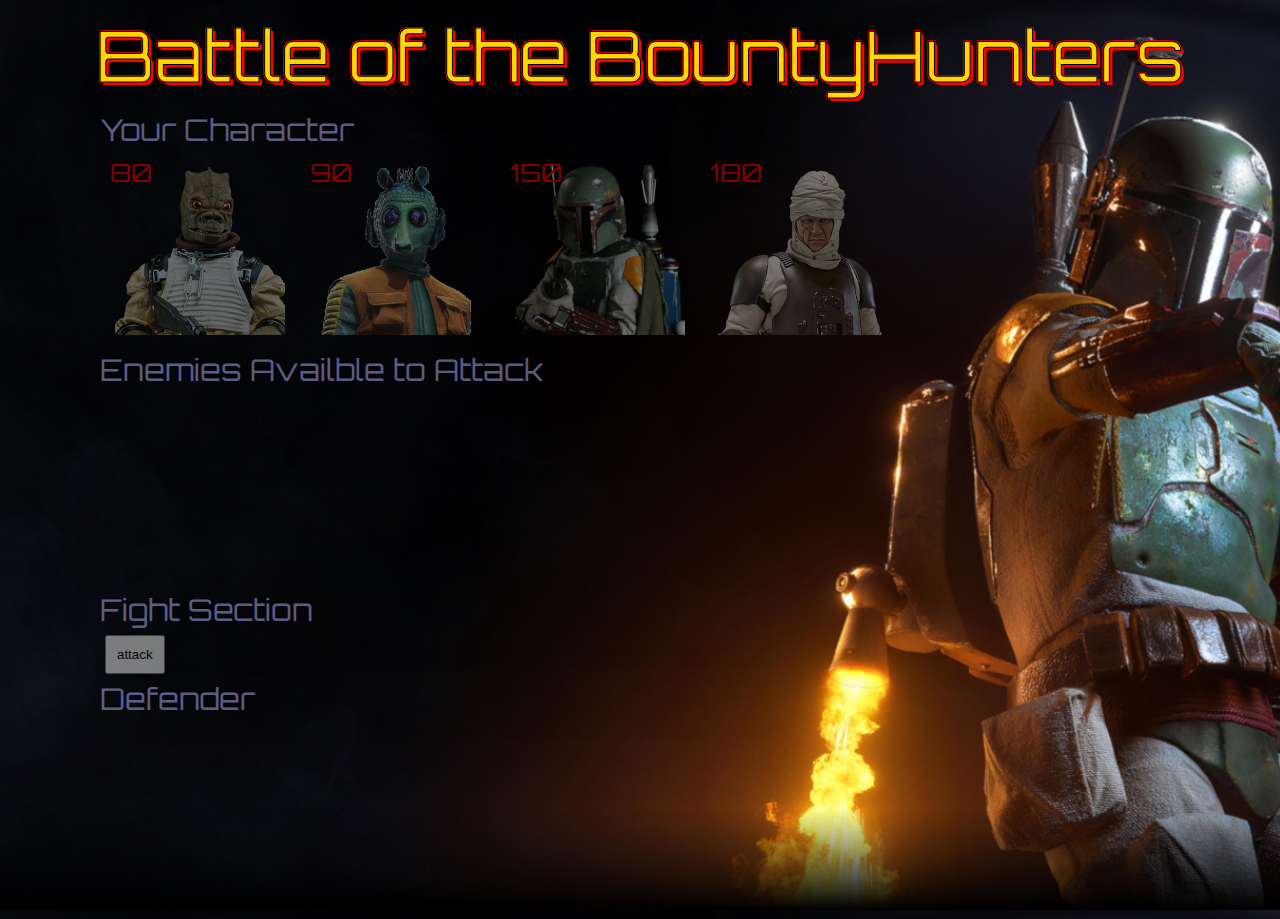
<file: index.html>
<!DOCTYPE html>
<html lang="en-us">
  <head>
    <meta charset="UTF-8">
    <title>Battle of the BountyHunters RPG</title>
    <link rel="stylesheet" type="text/css" href="assets/css/reset.css">
    <link rel="stylesheet" type="text/css" href="assets/css/css.css"> 
    <!--Cool Football style font-->
    <link href="https://fonts.googleapis.com/css?family=Orbitron" rel="stylesheet">
    <!--  link to the jQuery Library -->
  <script src="https://cdnjs.cloudflare.com/ajax/libs/jquery/3.2.1/jquery.min.js"></script>
  </head>
  <body>
      <h1>Battle of the BountyHunters</h1>
      <div id="container">
          <div id="chooseplayer">
             Your Character 
          </div>
          <div id="playerField1">
              <div id="Bossk" class="one" data-hp="80" data-atk="10" data-catk="16" data-hpB="80">
                 Bossk
              </div>
              <div id="Greedo" class="one" data-hp="90" data-atk="8" data-catk="15" data-hpB="90">
                 Greedo
              </div>
              <div id="BobbaFett" class="one" data-hp="150" data-atk="3" data-catk="8" data-hpB="150">
                 BobbaFett
              </div>
              <div id="Dengar" class="one" data-hp="180" data-atk="2" data-catk="7" data-hpB="180">
                 Dengar
              </div>
          </div>
          <div id="enemy">
              Enemies Availble to Attack
          </div>
          <div id="enemyField">
              
          </div>
          <div id="fightsection">
             Fight Section
          </div>
          <button id="attack" value="button">
             attack
          </button>
          <div id="resetField">

          </div>
          <div id="update">
              
          </div>
          <div id="defender">
              Defender
          </div>
          <div id="defenderField">


          </div>
        
          <!--Put defeated characters here-->
          <div id="hide">

          </div>
         
        </div>
  </body>

  <script type="text/javascript" src="assets/javascript/javascript.js"> </script>

</html>
</file>
<file: assets/css/css.css>
body {
    font-family: 'Orbitron', sans-serif;
    background-image: url("https://betonit007.github.io/StarWars/assets/images/bobbabg.jpg");
    -webkit-background-size: cover;
    -moz-background-size: cover;
    -o-background-size: cover;
    background-size: cover;
    background-color: black;
    
    
}

h1 {
    font-size: 70px;
    margin: 20px; auto;
    text-align: center;
    -webkit-text-stroke: 1px black;
   color: gold;
   text-shadow:
       3px 3px 0 red,
     -1px -1px 0 red,
      1px -1px 0 red,
      -1px 1px 0 red,
       1px 1px 0 red;
}

#container {
    width: 800px;
    height: 800px;
    margin-left: 100px;
    opacity: 0.5;
    
}

#chooseplayer, #enemy, #fightsection, #defender {
    width: 800px;
    height: 35px;
    color: #b3b3ff;
    font-size: 30px;
    padding-top: 5px;
}

#playerField1, #enemyField, #defenderField {
    width: 800px;
    height: 200px;
}

#BobbaFett, #Greedo {
    height: 180px;
    width: 180px;
    float: left;
    margin: 10px;
    cursor: pointer;
    color: red;
    font-size: 25px;
}

#hide {
    display: none;
}

#attack {
    float: left;
    padding: 10px;
    margin: 5px;
}

#reset {
    float: left;
    padding: 10px;
    margin: 5px;
}

#update {
    color: red;
    text-align: left;
    margin: 0 10%;
    font-size: 25px;
    margin: 0 auto;
    text-align: left;
    -webkit-text-stroke: 1px black;
   
   text-shadow:
       3px 3px 0 black,
     -1px -1px 0 black,
      1px -1px 0 black,
      -1px 1px 0 black,
       1px 1px 0 black;
}

#defender {
    clear: left;
}

#Bossk {
    background-image: url("https://betonit007.github.io/StarWars/assets/images/bossk.png");
    background-repeat: no-repeat;
    background-position:center;
    height: 180px;
    width: 180px;
    float: left;
    margin: 10px;
    cursor: pointer;
    color: red;
    font-size: 25px;
}

#Dengar {
    background-image: url("https://betonit007.github.io/StarWars/assets/images/dengar.png");
    background-repeat: no-repeat;
    background-position:center;
    height: 180px;
    width: 180px;
    float: left;
    margin: 10px;
    cursor: pointer;
    color: red;
    font-size: 25px;
}

#BobbaFett {
    background-image: url("https://betonit007.github.io/StarWars/assets/images/bobba.png");
    background-repeat: no-repeat;
    background-position:center;
    height: 180px;
    width: 180px;
    float: left;
    margin: 10px;
    cursor: pointer;
    color: red;
    font-size: 25px;
}

#Greedo {
    background-image: url("https://betonit007.github.io/StarWars/assets/images/greedo.png");
    background-repeat: no-repeat;
    background-position:center;
    height: 180px;
    width: 180px;
    float: left;
    margin: 10px;
    cursor: pointer;
    color: red;
    font-size: 25px;
}

.fire {
    animation: shake .7s;
    animation-iteration-count: infinite;
  }
  
  @keyframes shake {
    0% { transform: translate(1px, 1px) rotate(0deg); }
    10% { transform: translate(-1px, -2px) rotate(-1deg); }
    20% { transform: translate(-3px, 0px) rotate(1deg); }
    30% { transform: translate(3px, 2px) rotate(0deg); }
    40% { transform: translate(1px, -1px) rotate(1deg); }
    50% { transform: translate(-1px, 2px) rotate(-1deg); }
    60% { transform: translate(-3px, 1px) rotate(0deg); }
    70% { transform: translate(3px, 1px) rotate(-1deg); }
    80% { transform: translate(-1px, -1px) rotate(1deg); }
    90% { transform: translate(1px, 2px) rotate(0deg); }
    100% { transform: translate(1px, -2px) rotate(-1deg); }
  }
</file>
